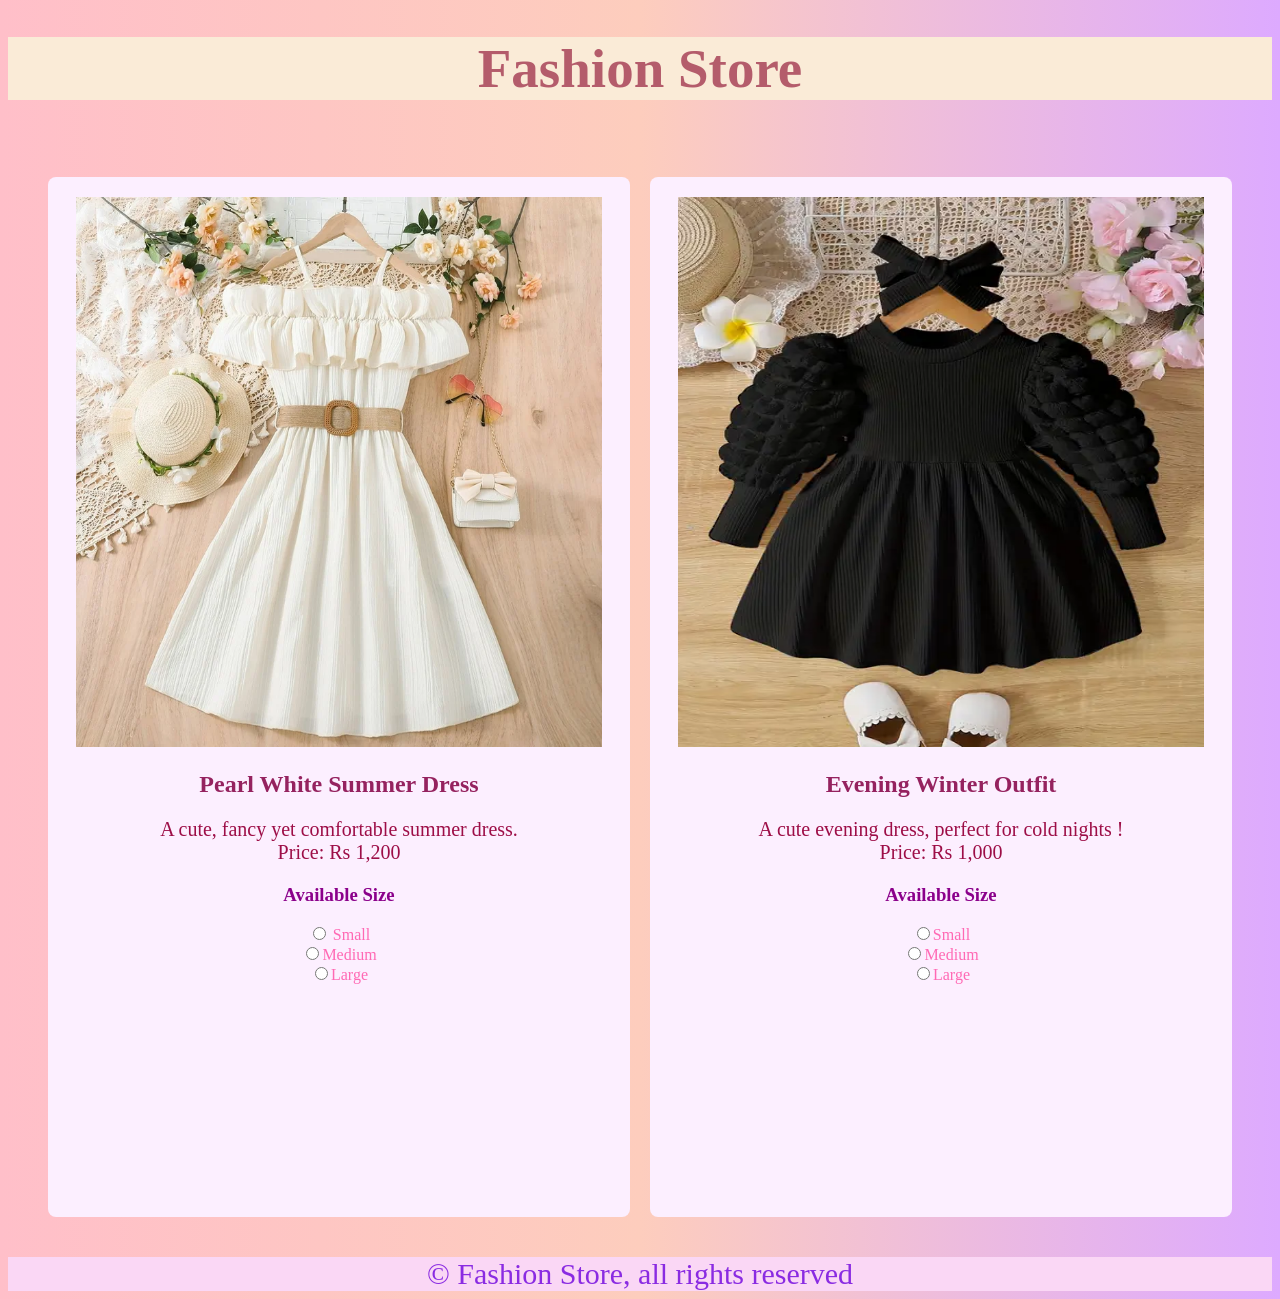
<file: index.html>
<!DOCTYPE html>
<html>
    <head>
        <link rel="stylesheet" href="cw15- .css">
        <title> Fashion Store</title>
    </head>
    <body>
         <header> <h1> Fashion Store</h1></header>
         <section>
            <div class="item">
            <img src="cute summer dress.webp" class="pic2">
            <h2> Pearl White Summer Dress</h2>
            <p>A cute, fancy yet comfortable summer dress.<br>Price: Rs 1,200</p>
            <h3> Available Size</h3>
            <input type="radio" name="size1"><label> Small</label> <br>
          
            <input type="radio" name="size1" ><label>Medium</label><br>
            <input type="radio" name="size1" ><label>Large</label><br>
            </div>

             <div class="item">
            <img src="winter outfit.webp" class="pic1">
            <h2> Evening Winter Outfit</h2>
            <p>A cute evening dress, perfect for cold nights !<br>Price: Rs 1,000</p>
            <h3> Available Size</h3>
            <input type="radio" name="size2" ><label>Small</label><br>
            <input type="radio" name="size2" ><label>Medium</label><br>
            <input type="radio" name="size2" ><label>Large</label><br>
            </div>
         </section>
         <footer>&copy; Fashion Store, all rights reserved</footer>
    </body>
</html>
</file>
<file: cw15- .css>
body{
    background:linear-gradient(to right, rgb(255, 191, 201), rgb(253, 205, 189), rgb(221, 170, 255)) ;
    text-align: center;
}
h1{
    color: rgb(180, 92, 107);
    font-size: 55px;
    background-color: antiquewhite;
}
section{
    display: flex;
    justify-content: space-around;
    padding: 30px;
}
.item{
    background-color: rgb(252, 239, 255);
     border-radius: 8px;
     padding: 20px;
     margin: 10px;
width: 600px;
height: 1000px;
text-align: center; 
}
img{
    width: 97%;
    height: 55%;
}
footer{
    font-size: 30px;
    color: blueviolet;
background-color: rgb(250, 215, 245);
}
h2{
    color: rgb(149, 34, 95);
}
p{
    color: rgb(157, 14, 71);
    font-size: 20px;
}
h3{
    color: darkmagenta;
}
label{
    color: hotpink;
}
</file>
